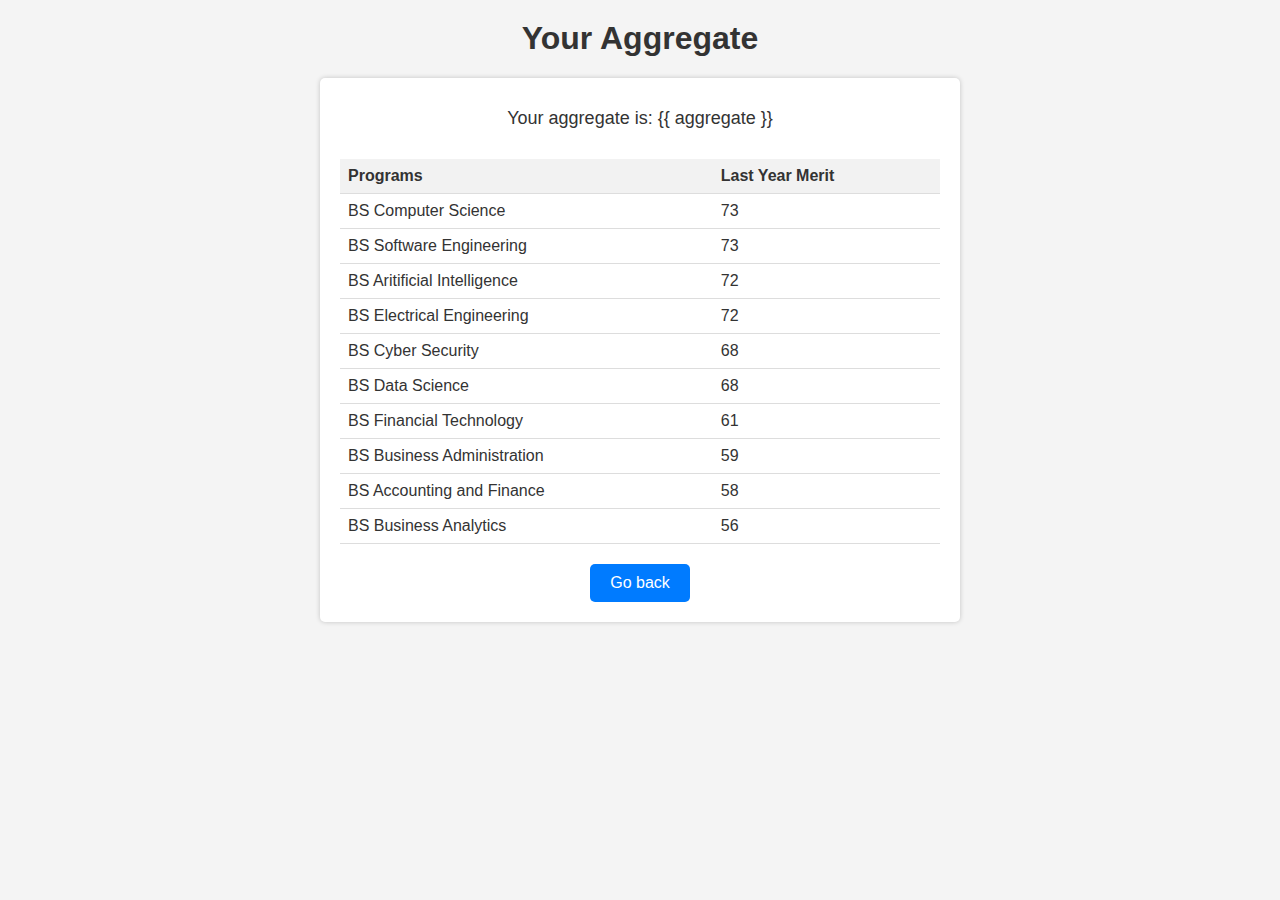
<file: templates/NUresult.html>
<!DOCTYPE html>
<html>
<head>
    <title>Aggregate Result</title>
    <style>
        body {
            font-family: 'Arial', sans-serif;
            background-color: #f4f4f4;
            color: #333;
            margin: 0;
            padding: 0;
        }

        h1 {
            text-align: center;
            margin-top: 20px;
        }

        .result-container {
            max-width: 600px;
            margin: 20px auto;
            background-color: #fff;
            padding: 20px;
            border-radius: 5px;
            box-shadow: 0px 0px 5px rgba(0, 0, 0, 0.2);
            text-align: center;
        }

        .result-container p {
            font-size: 18px;
            margin: 10px 0;
        }

        a {
            display: inline-block;
            margin-top: 20px;
            padding: 10px 20px;
            background-color: #007bff;
            color: #fff;
            text-decoration: none;
            border-radius: 5px;
            transition: background-color 0.3s ease;
        }

        a:hover {
            background-color: #023f80;
        }

        table {
            width: 100%;
            border-collapse: collapse;
            margin-top: 30px;
        }

        th, td {
            padding: 8px;
            text-align: left;
            border-bottom: 1px solid #ddd;
        }

        th {
            background-color: #f2f2f2;
        }

    </style>
</head>
<body>
    <h1>Your Aggregate</h1>
    <div class="result-container">
        <p>Your aggregate is: {{ aggregate }}</p>
        <table>
            <thead>
                <tr>
                    <th>Programs</th>
                    <th>Last Year Merit</th>
                </tr>
            </thead>
            <tbody>
                <tr>
                    <td>BS Computer Science</td>
                    <td>73</td>
                </tr>
                <tr>
                    <td>BS Software Engineering</td>
                    <td>73</td>
                </tr>
                <tr>
                    <td>BS Aritificial Intelligence</td>
                    <td>72</td>
                </tr>
                <tr>
                    <td>BS Electrical Engineering</td>
                    <td>72</td>
                </tr>
                <tr>
                    <td>BS Cyber Security</td>
                    <td>68</td>
                </tr>
                <tr>
                    <td>BS Data Science</td>
                    <td>68</td>
                </tr>
                <tr>
                    <td>BS Financial Technology</td>
                    <td>61</td>
                </tr>
                <tr>
                    <td>BS Business Administration</td>
                    <td>59</td>
                </tr>
                <tr>
                    <td>BS Accounting and Finance</td>
                    <td>58</td>
                </tr>
                <tr>
                    <td>BS Business Analytics</td>
                    <td>56</td>
                </tr>
            </tbody>
        </table>
        <a href="/">Go back</a>
    </div>
</body>
</html>
</file>
